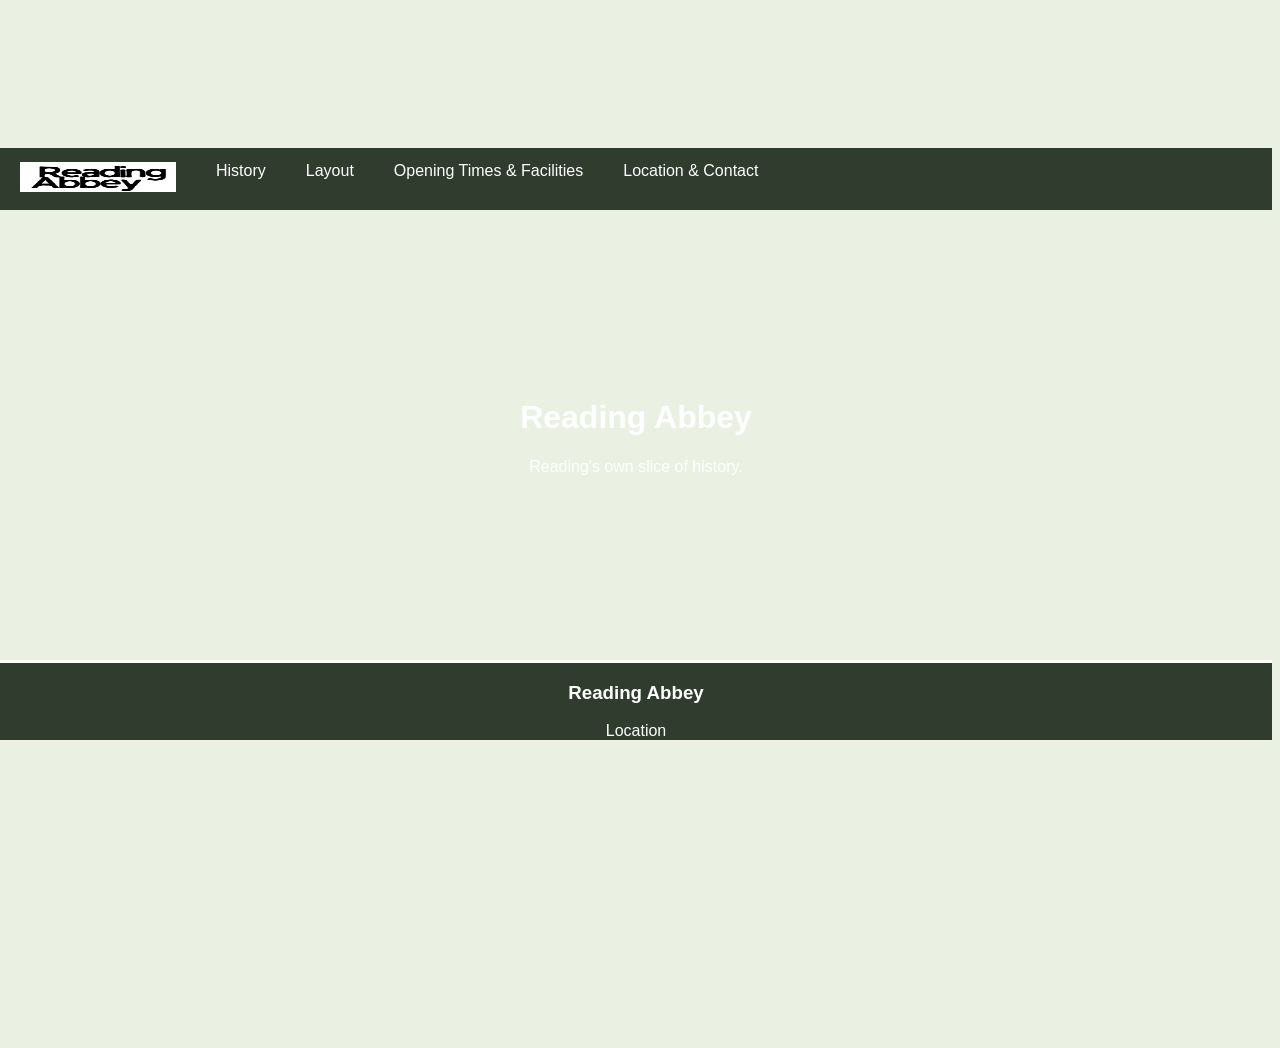
<file: index.html>
<!DOCTYPE html>
<html lang="en">
    <head>
        <title>Home</title>
        <meta charset="UTF-8">
        <meta name="viewport" content="width=device-width, initial-scale=1">
        <link rel="stylesheet" href="stylesheet.css">
        <style>
        body {font-family: Arial, Helvetica, sans-serif;}
        /*.bgimg {
            background-position: center;
            background-repeat: no-repeat;
            background-size: cover;
            background-image: img src="";
        } */
        </style>
    </head>
<body>

<div class="navbar">
  <a href="index.html" class="left"><img src="logo.png" height="30" width="156" /></a>
  <a href="history.html">History</a>
  <a href="layout.html">Layout</a>
  <a href="opening.html">Opening Times & Facilities</a>
  <a href="contact.html">Location & Contact</a>
</div>

<div class="hero-image">
  <div class="hero-text">
    <h1>Reading Abbey</h1>
    <p>Reading's own slice of history.</p>
  </div>
</div>

<footer >
    <h3>Reading Abbey</h3>
    <p> Location </p>
</footer>

</body>
</html>
</file>
<file: stylesheet.css>
.navbar {
  overflow: hidden; 
  background-color: #2F3C2E;
}

/* Style the navigation bar links */
.navbar a {
  float: left; /* Make sure that the links stay side-by-side */
  display: block; /* Change the display to block, for responsive reasons (see below) */
  color: white; /* White text color */
  text-align: center; /* Center the text */
  padding: 14px 20px; /* Add some padding */
  text-decoration: none; /* Remove underline */
}

/* Right-aligned link */
.navbar a.left {
  float: left;
}

/* Change color on hover/mouse-over */
.navbar a:hover {
  background-color: #263125;
  color: #c8f1c2;
}

body, html {
    height: 100%;
    background-color: #EAF0E2;
    padding-top: 70px;
    color: #000000;
    margin-left:0;
    text-align: center;
}

.hero-image {
  background-image: linear-gradient(#00000080, #00000080), src="Reading_Abbey_interior.jpg";

  height: 50%;

  background-position: center;
  background-repeat: no-repeat;
  background-size: cover;
  position: relative;
}

.hero-text {
  text-align: center;
  position: absolute;
  top: 50%;
  left: 50%;
  transform: translate(-50%, -50%);
  color: white;
}

footer {
    border-top-style: solid;
    text-align: center;
    background-color: #2F3C2E;
    color: #ffffff;
    position:static;
    bottom:0;
    width:100%;
}
</file>
